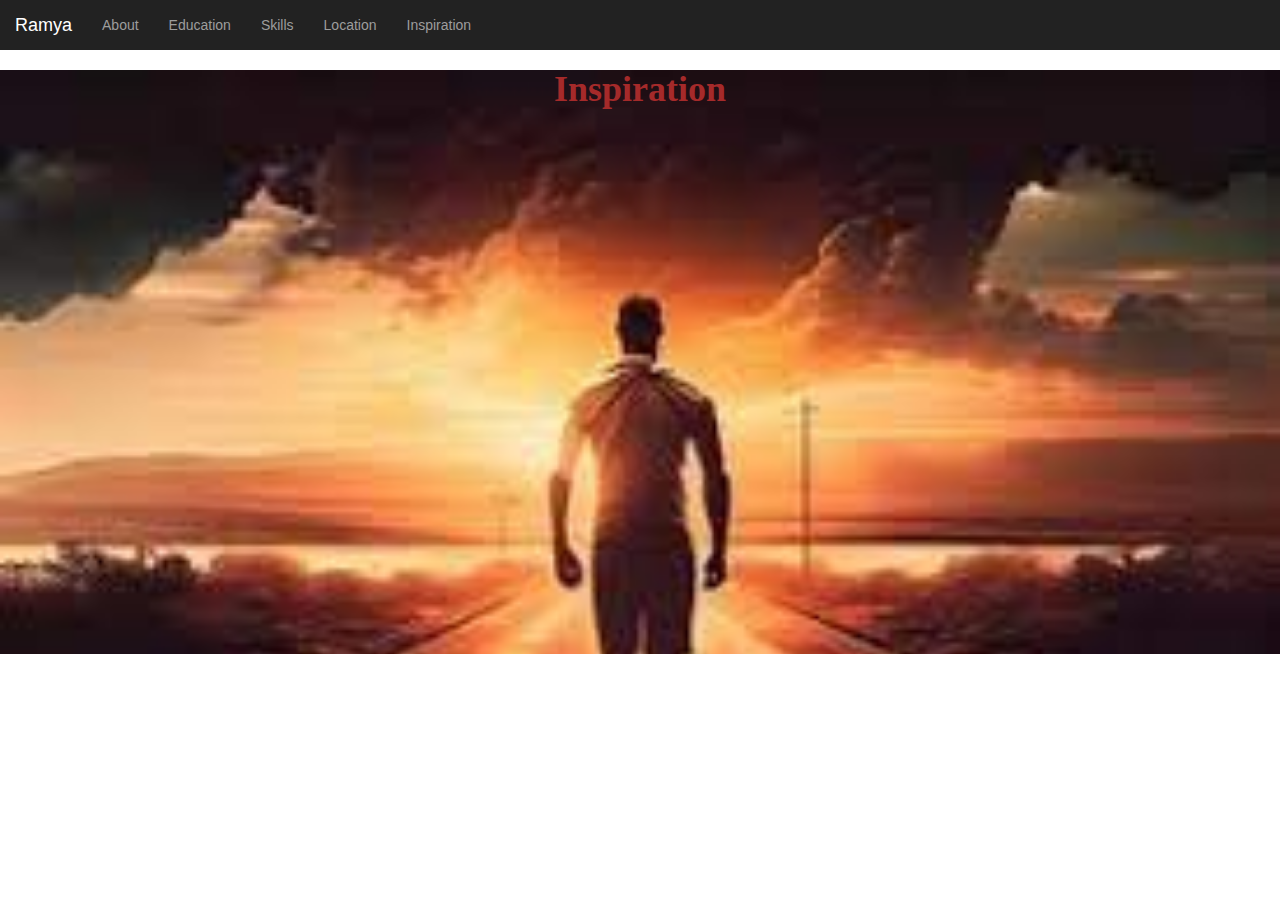
<file: inspiration.html>
<html>
    <head lang="en">
        <meta charset="UTF-8">
        <meta name="viewport" content="width=device-width, initial-scale=1.0">
        <link rel="stylesheet" href="style.css">
        <link rel="stylesheet" href="https://maxcdn.bootstrapcdn.com/bootstrap/3.4.0/css/bootstrap.min.css">
        <script src="https://ajax.googleapis.com/ajax/libs/jquery/3.4.1/jquery.min.js"></script>
        <script src="https://maxcdn.bootstrapcdn.com/bootstrap/3.4.0/js/bootstrap.min.js"></script>
         <title>Navbar</title>
    </head>
    <body>
        <nav class="navbar-inverse" style="position: sticky;z-index:1000;top:0;">
            <div class="navbar-header">
                <button type="button" class="navbar-toggle" data-toggle="collapse" data-target="#mynavbar">
                    <span class="icon-bar"></span>
                    <span class="icon-bar"></span>
                    <span class="icon-bar"></span>
                </button>
                <a class="navbar-brand" href="#">Ramya</a></div>
            <div class="navbar-collapse collapse" id="mynavbar">
                <ul class="nav navbar-nav">
                   <li><a href="about.html">About</a></li>
                     <li><a href="education.html">Education</a></li>
                     <li><a href="skills.html">Skills</a></li>
                     
                     <li><a href="location.html">Location</a></li>
                     <li><a href="inspiration.html">Inspiration</a></li>
                </ul>
            </div>
        </nav>
        <section id="inspiration">
            <center>
            <h1  id="heading"><b>Inspiration</b></h1><br>
            <iframe width="914" height="514" src="https://www.youtube.com/embed/KEx6Fe2TJSo" title="Know about the life History of PM Narendra Modi | Biography of Important leaders | UPSC GS" frameborder="0" allow="accelerometer; autoplay; clipboard-write; encrypted-media; gyroscope; picture-in-picture; web-share" allowfullscreen></iframe>
            </center>
        </section>
</file>
<file: style.css>
#about img{
    border-radius: 50%;
}

#about{
    background-image:url(https://img.freepik.com/premium-photo/work-performance-is-influenced-by-skills-abilities-competence-concept-individual_27634-911.jpg?size=626&ext=jpg&ga=GA1.1.1026588990.1705045538&semt=sph);
    
    background-repeat: no-repeat;
    background-size: cover;
}
#education{
    background-image:url(https://encrypted-tbn0.gstatic.com/images?q=tbn:ANd9GcTb-Kj57VhToCRxMc1lJ-O2OaQ2AckwQVE5l9FvYODlqCcQoraGoUnEb-KvEQ&s);
    
    background-repeat: no-repeat;
    background-size: cover;
}

#location{
    background-image:url(https://encrypted-tbn0.gstatic.com/images?q=tbn:ANd9GcRIdA8jrP1XngvESEk8clAbIeMJeSG6o0Tx-ITTJ72vDouRxt430ErC55WCyQ&s);
    
    background-repeat: no-repeat;
    background-size: cover;
    
}

#inspiration{
    background-image: url([data-uri]);
    background-repeat: no-repeat;
    background-size: cover;
}
#skills{
    background-image: url(https://encrypted-tbn0.gstatic.com/images?q=tbn:ANd9GcRtu_VYKUSDwBnLdyEcST0nkehEph4yOOdfg4na65QjwNNiSWjdER8Gc3QIIg&s);
    background-repeat: no-repeat;
    background-size: cover;
}

#skll{
    animation-name: skill;
    animation-duration:10s;
    
}
@keyframes skill{
    0%{color: blue;}
    20%{color: brown;}
    40%{color: darkblue;}
    60%{color:crimson;}
    80%{color:aqua;}
    100%{color:blueviolet;}
}
#img3{
    position: relative;
    top: -25px;
}
#location1{
    position: relative;
    top: -25px;
}

#heading{
    font-color: yellow;
}
mark{
  background-color: red;
  color: blue;
}
#heading{
    font-family: serif;
    color: brown;
}
#edu{
    animation-name: educatio;
    animation-duration:40s;
}
@keyframes educatio{
    0%{color: blue;}
    10%{color: brown;}
    30%{color: darkblue;}
    40%{color:crimson;}
    50%{color:aqua;}
    60%{color:blueviolet;}
     70%{color: brown;}
    80%{color: darkblue;}
    90%{color:crimson;}
    100%{color:aqua;}
    150%{color:blueviolet;}
}
</file>
